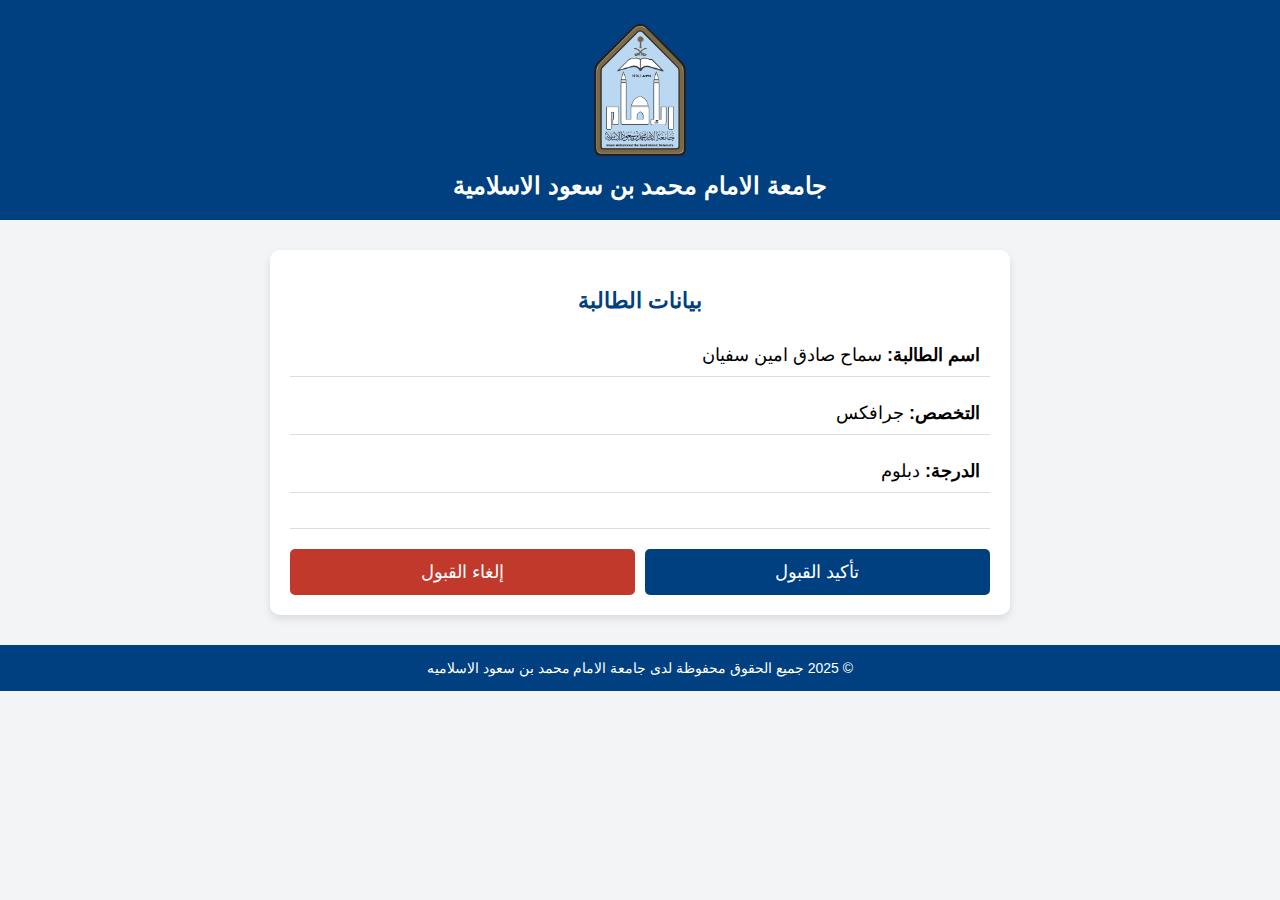
<file: stud.html>
<!DOCTYPE html>
<html lang="ar">
<head>
    <meta charset="UTF-8">
    <meta name="viewport" content="width=device-width, initial-scale=1.0">
    <title>جامعة الامام محمد بن سعود الاسلامية_تاكيد القبول </title>
    <link rel="stylesheet" href="styles.css">
</head>
<body>
    <div class="header">
        <div class="logo">
            <img src="logo.png" alt="شعار الجامعة">
        </div>
        <h1>جامعة الامام محمد بن سعود الاسلامية</h1>
    </div>

    <div class="container">
        <h2>بيانات الطالبة</h2>
        <div class="info">
            <strong>اسم الطالبة:</strong> <span id="studentName">سماح صادق امين سفيان</span>
        </div>
        <div class="info">
            <strong>التخصص:</strong> <span id="studentMajor"> جرافكس</span>
        </div>
        <div class="info">
            <strong>الدرجة:</strong> <span id="degree">دبلوم</span>
        </div>
        <div class="info">
        </div>

        <div class="button-group">
            <button class="button" id="acceptButton">تأكيد القبول</button>
            <button class="button cancel-button" id="cancelButton">إلغاء القبول</button>
        </div>
    </div>

    <footer class="footer">
        &copy; 2025 جميع الحقوق محفوظة لدى جامعة الامام محمد بن سعود الاسلاميه 
    </footer>

    <script>
        document.getElementById('acceptButton').onclick = function() {
            window.location.href = 'payment.html';

        };

        document.getElementById('cancelButton').onclick = function() {
            alert('تم إلغاء قبول الطالب');
            window.location.href = 'CANCEL.html';

        };
    </script>
</body>
</html>
</file>
<file: styles.css>
body {
    font-family: Arial, sans-serif;
    background-color: #f3f4f6;
    margin: 0;
    padding: 0;
    direction: rtl;
}

.header {
    background-color: #004080;
    color: #ffffff;
    text-align: center;
    padding: 20px 0;
}

.header .logo img {
    width: 100px;
}

.header h1 {
    margin: 10px 0 0;
    font-size: 24px;
}

.container {
    max-width: 700px;
    margin: 30px auto;
    background: #ffffff;
    padding: 20px;
    border-radius: 10px;
    box-shadow: 0 4px 8px rgba(0, 0, 0, 0.1);
    text-align: right;
}

h2 {
    text-align: center;
    color: #004080;
    font-size: 22px;
    margin-bottom: 20px;
}

.info {
    margin: 15px 0;
    padding: 10px;
    border-bottom: 1px solid #ddd;
    font-size: 18px;
}

.button-group {
    display: flex;
    gap: 10px;
    margin-top: 20px;
}

.button {
    display: inline-block;
    flex: 1;
    padding: 12px;
    background-color: #004080;
    color: #ffffff;
    text-align: center;
    border: none;
    border-radius: 5px;
    font-size: 18px;
    cursor: pointer;
}

.button:hover {
    background-color: #003060;
}

.cancel-button {
    background-color: #c0392b;
}

.cancel-button:hover {
    background-color: #a93226;
}

.footer {
    text-align: center;
    padding: 15px 0;
    background-color: #004080;
    color: #ffffff;
    font-size: 14px;
    position: relative;
    bottom: 0;
    width: 100%;
}
.form-group {
    margin-bottom: 15px;
}

.form-group label {
    font-size: 16px;
    font-weight: bold;
    display: block;
    margin-bottom: 5px;
}

.form-group input {
    width: 100%;
    padding: 10px;
    font-size: 16px;
    border: 1px solid #ccc;
    border-radius: 5px;
}

.form-group input[readonly] {
    background-color: #f0f0f0;
}

.form-group input[type="tel"], 
.form-group input[type="email"] {
    padding-right: 20px;
}
</file>
